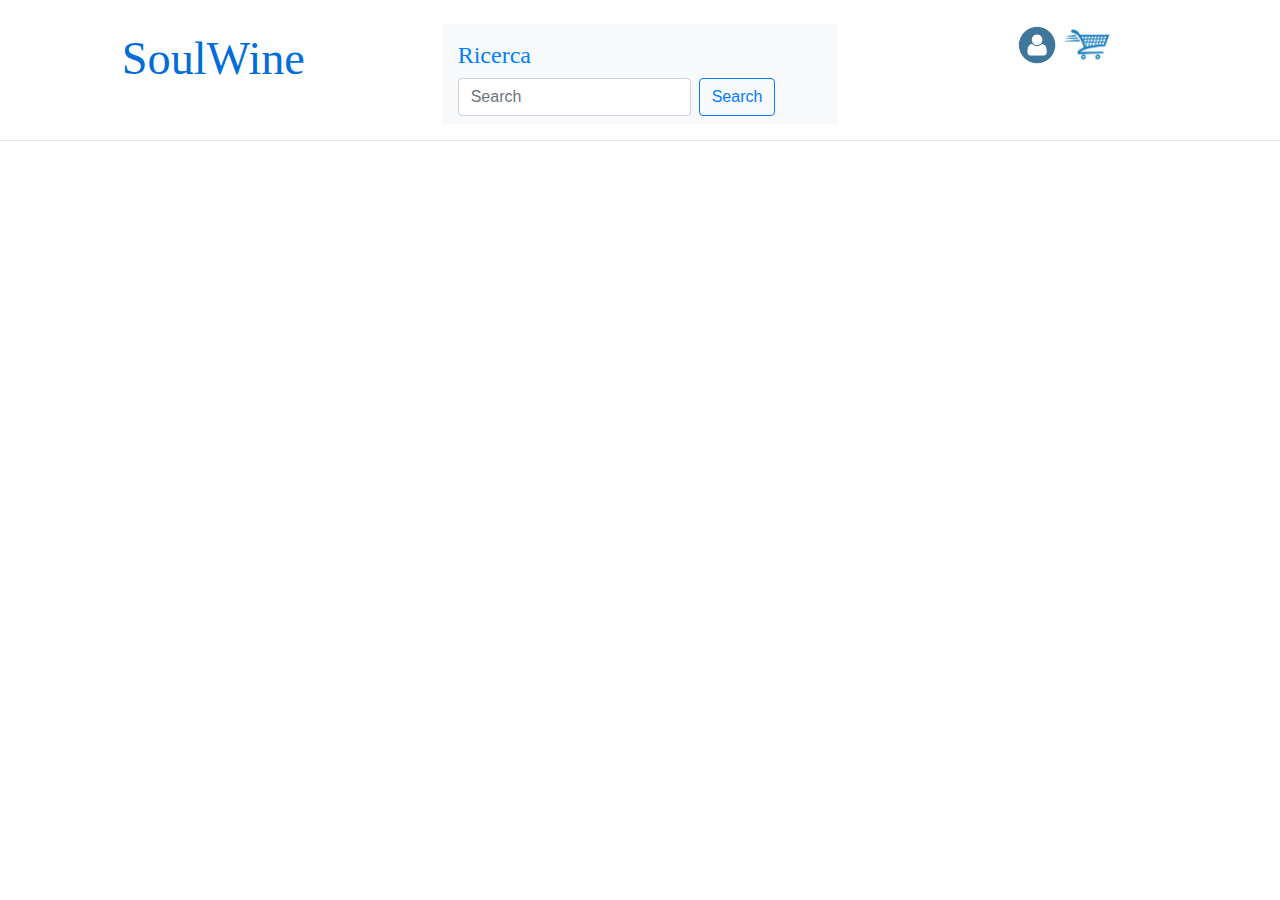
<file: src/main/webapp/html/Carrello.html>
<!DOCTYPE html>
<html>
<head>
<meta charset="UTF-8">
<title>Carrello</title>
<link rel="stylesheet" href="https://stackpath.bootstrapcdn.com/bootstrap/4.4.1/css/bootstrap.min.css">
<script src="https://code.jquery.com/jquery-3.4.1.slim.min.js" integrity="sha384-J6qa4849blE2+poT4WnyKhv5vZF5SrPo0iEjwBvKU7imGFAV0wwj1yYfoRSJoZ+n" crossorigin="anonymous"></script>
<script src="https://cdn.jsdelivr.net/npm/popper.js@1.16.0/dist/umd/popper.min.js" integrity="sha384-Q6E9RHvbIyZFJoft+2mJbHaEWldlvI9IOYy5n3zV9zzTtmI3UksdQRVvoxMfooAo" crossorigin="anonymous"></script>
<script src="https://stackpath.bootstrapcdn.com/bootstrap/4.4.1/js/bootstrap.min.js" integrity="sha384-wfSDF2E50Y2D1uUdj0O3uMBJnjuUD4Ih7YwaYd1iqfktj0Uod8GCExl3Og8ifwB6" crossorigin="anonymous"></script>
<link rel="stylesheet" type="text/css" href="../css/Carrello.css">
</head>
<body>
<br>
<div class="container-fluid" >
	<div class="row">
	<div class="col">
	<div id="titleId">
    <a href="./Reception.html" id="titleId">SoulWine</a>
    </div>
    </div>
	<div class="col">
	<nav class="navbar navbar-light bg-light">
  	<a class="navbar-brand" id="researchId">Ricerca</a>
  	<form class="form-inline">
    <input class="form-control mr-sm-2" type="search" placeholder="Search" aria-label="Search">
    <button class="btn btn-outline-primary my-2 my-sm-0" type="submit">Search</button>
  	</form>
	</nav>
 	</div>
 	<div class="col">
 	<div id="picId">
    <a href="./Userform.html">
         <img src="../images/omino.png" title="user" width="10%" />
    </a>
    <a href="./Carrello.html">
 	    <img src="../images/carrello.jpg" title="carrello" width="14%" />
 	</a>  
    </div> 
    </div>
  	</div>
	</div>
	<hr>
<br>
</body>
</html>
</file>
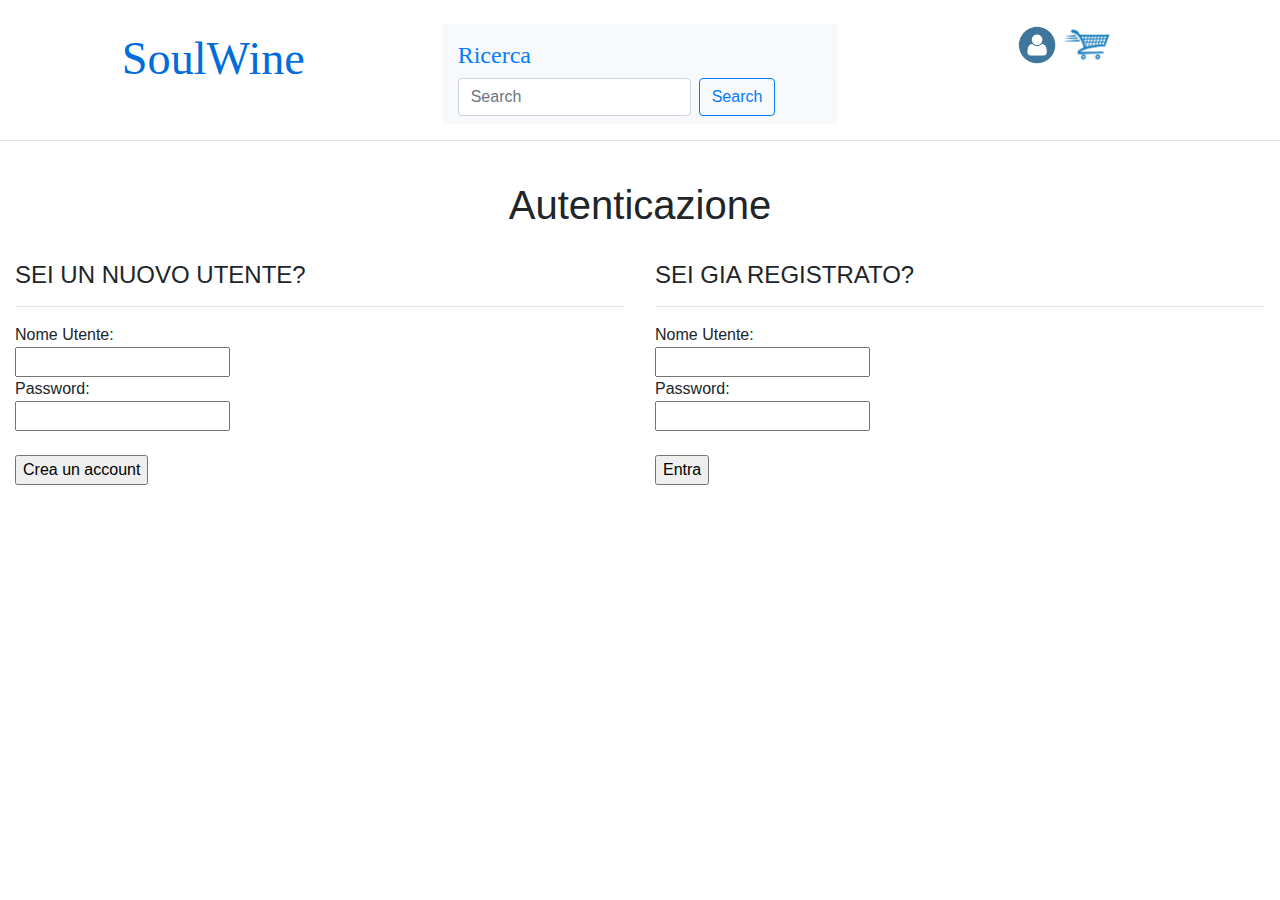
<file: src/main/webapp/html/Userform.html>
<!DOCTYPE html>
<html>
<head>
<meta charset="UTF-8">
<title>Userform</title>
<link rel="stylesheet" href="https://stackpath.bootstrapcdn.com/bootstrap/4.4.1/css/bootstrap.min.css">
<script src="https://code.jquery.com/jquery-3.4.1.slim.min.js" integrity="sha384-J6qa4849blE2+poT4WnyKhv5vZF5SrPo0iEjwBvKU7imGFAV0wwj1yYfoRSJoZ+n" crossorigin="anonymous"></script>
<script src="https://cdn.jsdelivr.net/npm/popper.js@1.16.0/dist/umd/popper.min.js" integrity="sha384-Q6E9RHvbIyZFJoft+2mJbHaEWldlvI9IOYy5n3zV9zzTtmI3UksdQRVvoxMfooAo" crossorigin="anonymous"></script>
<script src="https://stackpath.bootstrapcdn.com/bootstrap/4.4.1/js/bootstrap.min.js" integrity="sha384-wfSDF2E50Y2D1uUdj0O3uMBJnjuUD4Ih7YwaYd1iqfktj0Uod8GCExl3Og8ifwB6" crossorigin="anonymous"></script>
<link rel="stylesheet" type="text/css" href="../css/Userform.css">
</head>
<body>
<br>
<div class="container-fluid" >
	<div class="row">
	<div class="col">
	<div id="titleId">
    <a href="./Reception.html" id="titleId">SoulWine</a>
    </div>
    </div>
	<div class="col">
	<nav class="navbar navbar-light bg-light">
  	<a class="navbar-brand" id="researchId">Ricerca</a>
  	<form class="form-inline">
    <input class="form-control mr-sm-2" type="search" placeholder="Search" aria-label="Search">
    <button class="btn btn-outline-primary my-2 my-sm-0" type="submit">Search</button>
  	</form>
	</nav>
 	</div>
 	<div class="col">
 	<div id="picId">
    <a href="./Userform.html">
         <img src="../images/omino.png" title="user" width="10%" />
    </a>
    <a href="./Carrello.html">
 	    <img src="../images/carrello.jpg" title="carrello" width="14%" />
 	</a>  
    </div> 
    </div>
  	</div>
	</div>
	<hr>
<br>
    <h1>Autenticazione</h1>
	<br>
	<div class="container-fluid" >
	<div class="row">
	<div class="col">
	<h4>SEI UN NUOVO UTENTE? </h4>
	<hr>
	
    <form action="/blue/utente/nuovo" method ="post">

        <div>
            Nome Utente: <br><input type="text" name="user">
        </div>
        <div>
            Password: <br><input type="password" name="password" maxlength="30" required>
        </div>
        <div>
            <input type="hidden" name="invisible" value="notShowed">
        </div>
        <div>
            <br><input type="submit" value="Crea un account" />
        </div>
     </form>
     </div>
     <div class="col">
     <h4>SEI GIA REGISTRATO? </h4>
	 <hr>
     <form action="/blue/utente/login" method ="post">

        <div>
            Nome Utente: <br><input type="text" name="user">
        </div>
        <div>
            Password: <br><input type="password" name="password" maxlength="30" required>
        </div>
        <div>
            <input type="hidden" name="invisible" value="notShowed">
        </div>
        <div>
            <br><input type="submit" value="Entra" />
        </div>
     </form>
     </div>
     </div>
     </div>
</body>
</html>
</file>
<file: src/main/webapp/css/Carrello.css>
body {
	background-color: #ffffff;
}

#titleId { 
	color: #006ddb;
    font-family:geneva;
    font-size:170%;
    text-align:center;
        
}

#researchId {
	color: #0080ff;
    font-family:geneva;
    font-size:150%;
    text-align:center;
}

#picId { 
	text-align:center;
}

#dropId { 
	text-align:center;
}

#errorId {
	color: #ff0000;
	font:50%; 
}
</file>
<file: src/main/webapp/css/Userform.css>
body {
	background-color: #ffffff;
}

h1{
	text-align:center;
}
#titleId { 
	color: #006ddb;
    font-family:geneva;
    font-size:170%;
    text-align:center;
        
}

#researchId {
	color: #0080ff;
    font-family:geneva;
    font-size:150%;
    text-align:center;
}

#picId { 
	text-align:center;
}

#dropId { 
	text-align:center;
}

#errorId {
	color: #ff0000;
	font:50%; 
}
</file>
